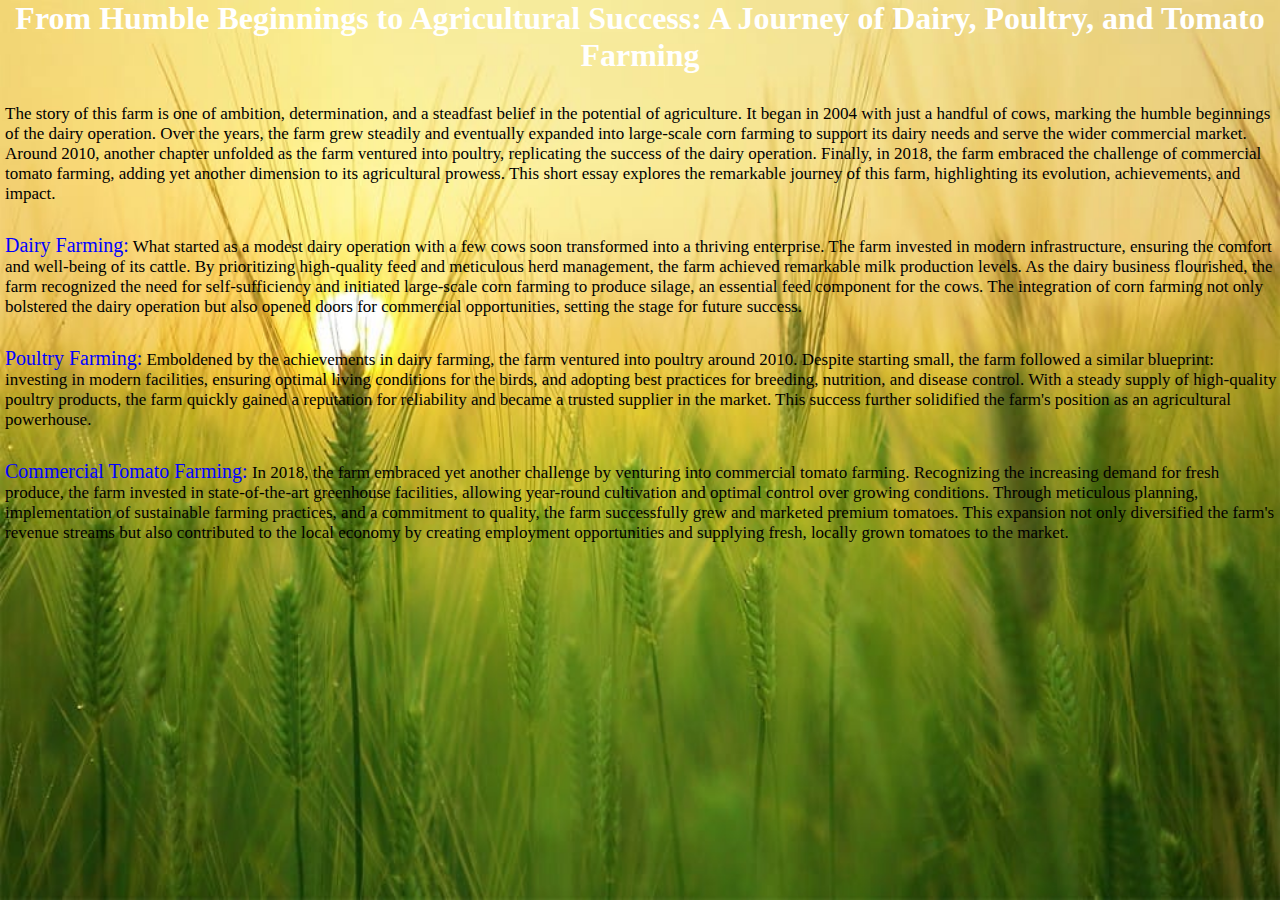
<file: learn.html>
<!DOCTYPE html>
<html lang="en">
<head>
    <meta charset="UTF-8">
    <meta http-equiv="X-UA-Compatible" content="IE=edge">
    <meta name="viewport" content="width=device-width, initial-scale=1.0">
    <link rel="stylesheet" href="/CSS/style5.css">
    <title>Document</title>
</head>
<body>
    <section class="title">
        <div class="head">
            <h1>From Humble Beginnings to Agricultural Success: A Journey of Dairy, Poultry, and Tomato Farming</h1>
                 <p>
                    The story of this farm is one of ambition, determination, and a steadfast belief in the potential of agriculture. It
                    began in 2004 with just a handful of cows, marking the humble beginnings of the dairy operation. Over the years, the
                    farm grew steadily and eventually expanded into large-scale corn farming to support its dairy needs and serve the wider
                    commercial market. Around 2010, another chapter unfolded as the farm ventured into poultry, replicating the success of
                    the dairy operation. Finally, in 2018, the farm embraced the challenge of commercial tomato farming, adding yet another
                    dimension to its agricultural prowess. This short essay explores the remarkable journey of this farm, highlighting its
                    evolution, achievements, and impact.
                 </p>
                    <p> <span style="color: blue; font-size: 20px; font-weight: 200;">Dairy Farming:</span>
                    What started as a modest dairy operation with a few cows soon transformed into a thriving enterprise. The farm invested
                    in modern infrastructure, ensuring the comfort and well-being of its cattle. By prioritizing high-quality feed and
                    meticulous herd management, the farm achieved remarkable milk production levels. As the dairy business flourished, the
                    farm recognized the need for self-sufficiency and initiated large-scale corn farming to produce silage, an essential
                    feed component for the cows. The integration of corn farming not only bolstered the dairy operation but also opened
                    doors for commercial opportunities, setting the stage for future success.</p>
                    <p> <span style="color: blue; font-size: 20px; font-weight: 200;">Poultry Farming:</span>
                    Emboldened by the achievements in dairy farming, the farm ventured into poultry around 2010. Despite starting small, the
                    farm followed a similar blueprint: investing in modern facilities, ensuring optimal living conditions for the birds, and
                    adopting best practices for breeding, nutrition, and disease control. With a steady supply of high-quality poultry
                    products, the farm quickly gained a reputation for reliability and became a trusted supplier in the market. This success
                    further solidified the farm's position as an agricultural powerhouse.</p>

                    <p><span style="color: blue; font-size: 20px; font-weight: 200;">Commercial Tomato Farming:</span>
                    In 2018, the farm embraced yet another challenge by venturing into commercial tomato farming. Recognizing the increasing
                    demand for fresh produce, the farm invested in state-of-the-art greenhouse facilities, allowing year-round cultivation
                    and optimal control over growing conditions. Through meticulous planning, implementation of sustainable farming
                    practices, and a commitment to quality, the farm successfully grew and marketed premium tomatoes. This expansion not
                    only diversified the farm's revenue streams but also contributed to the local economy by creating employment
                    opportunities and supplying fresh, locally grown tomatoes to the market.</p>
   
                    
    
  
    
   
         </div>
    </section>
</body>
</html>
</file>
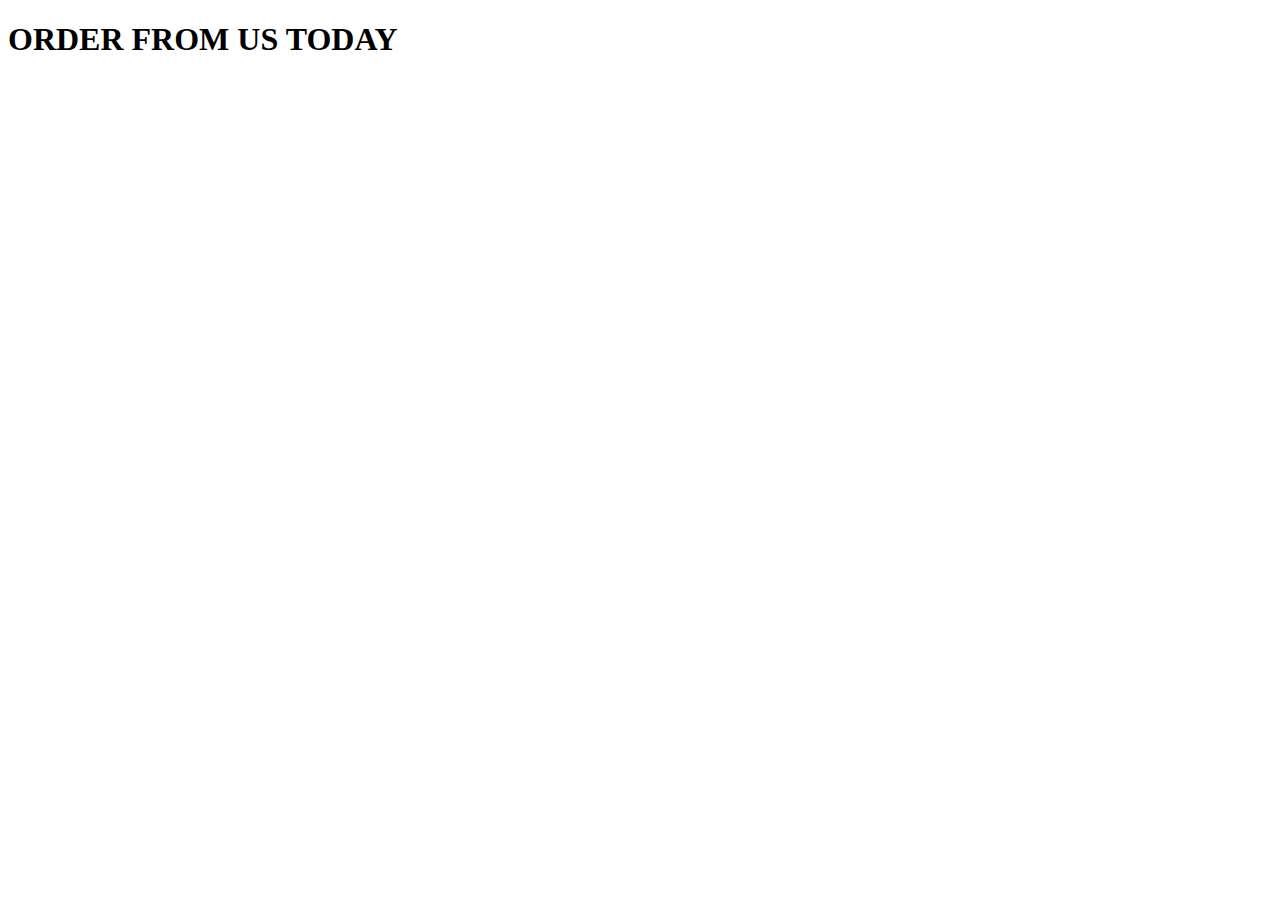
<file: order.html>
<!DOCTYPE html>
<html lang="en">
<head>
    <meta charset="UTF-8">
    <meta http-equiv="X-UA-Compatible" content="IE=edge">
    <meta name="viewport" content="width=device-width, initial-scale=1.0">
    <title>order page</title>
</head>
<body>
  <section class="page">
    <div class="page1">
       <h1>ORDER FROM US TODAY</h1> 
           </div>
           <div class="page2">
            <p></p>
           </div>
  </section>  
</body>
</html>
</file>
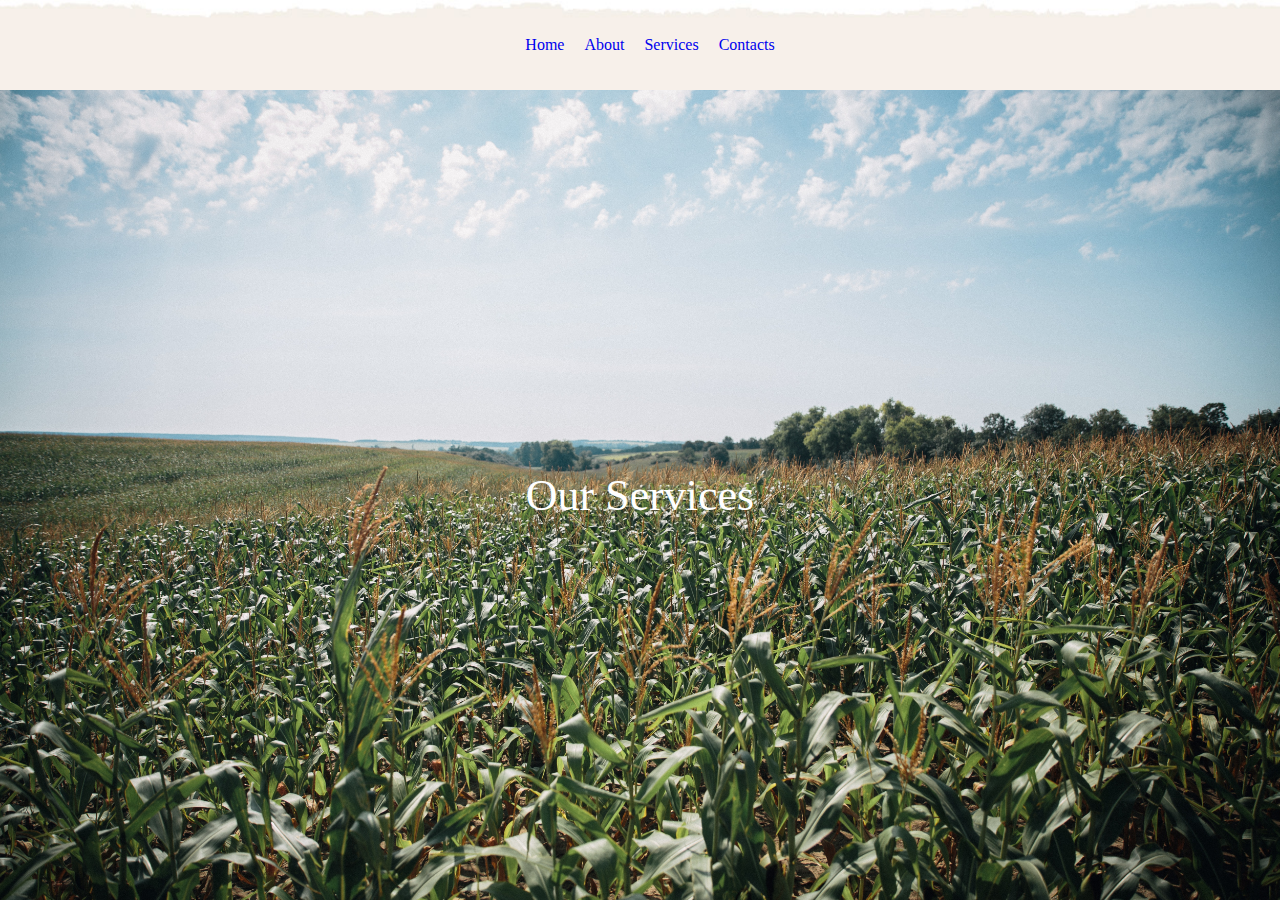
<file: service.html>
<!DOCTYPE html>
<html lang="en">
<head>
    <meta charset="UTF-8">
    <meta name="viewport" content="width=device-width, initial-scale=1.0">
    <title>Services</title>
    <link rel="stylesheet" href="/CSS/style5.css">
</head>
<body>
    <section class="topper">
        <div class="topper1">
            <ul>
                <li><a href="index.html">Home</a></li>
                <li><a href="About.html">About</a></li>
                <li><a href="#services">Services</a></li>
                <li><a href="#contacts">Contacts</a></li>
            </ul>
        </div>
        <div class="topper2">
            <h1>Our Services</h1>
        </div>
    </section>
</body>
</html>
</file>
<file: CSS/style5.css>
* {
    margin: 0;
    padding: 0;
    /* font-family:sans-serif; */
}

.title {
    height: 100vh;
    width: 100%;
    /* background-color: rgb(19, 95, 45); */
    background-image: url(/img/wheat.jpg);
    background-size: 100% 100%;
}

.head {
    height: 100vh;
    width: 100%;

}
.head h1 {
text-align: center;
color: white;
}
.head p {
    margin-top: 30px;
    margin-left: 5px;
    font-size: 17px;
}

.topper {
    height: 100vh;
    width: 100%;
}

.topper1{
    background-image: url(/img/header-bg.jpg);
    background-size: 100% 100%;
    height: 10%;
    width: 100%;
    display: flex;
    justify-content: center;
    align-items: center;

}

.topper1 ul {
    display: flex;
    align-items: center;
    justify-content: center;
    list-style: none;
}

.topper1 a {
    text-decoration: none;
    margin-left: 20px;
    
}

.topper2 {
    height: 90%;
    width: 100%;
    background-image: url(/img/pexels-bence-szemerey-15203358.jpg);
    background-size: 100% 100%;
    display: flex;
    justify-content: center;
    align-items: center;
}

.topper2 h1 {
    font-family: "Amatic SC", cursive;
    font-size: 44px;
    color: #fff;
    font-weight: 200;
}
</file>
